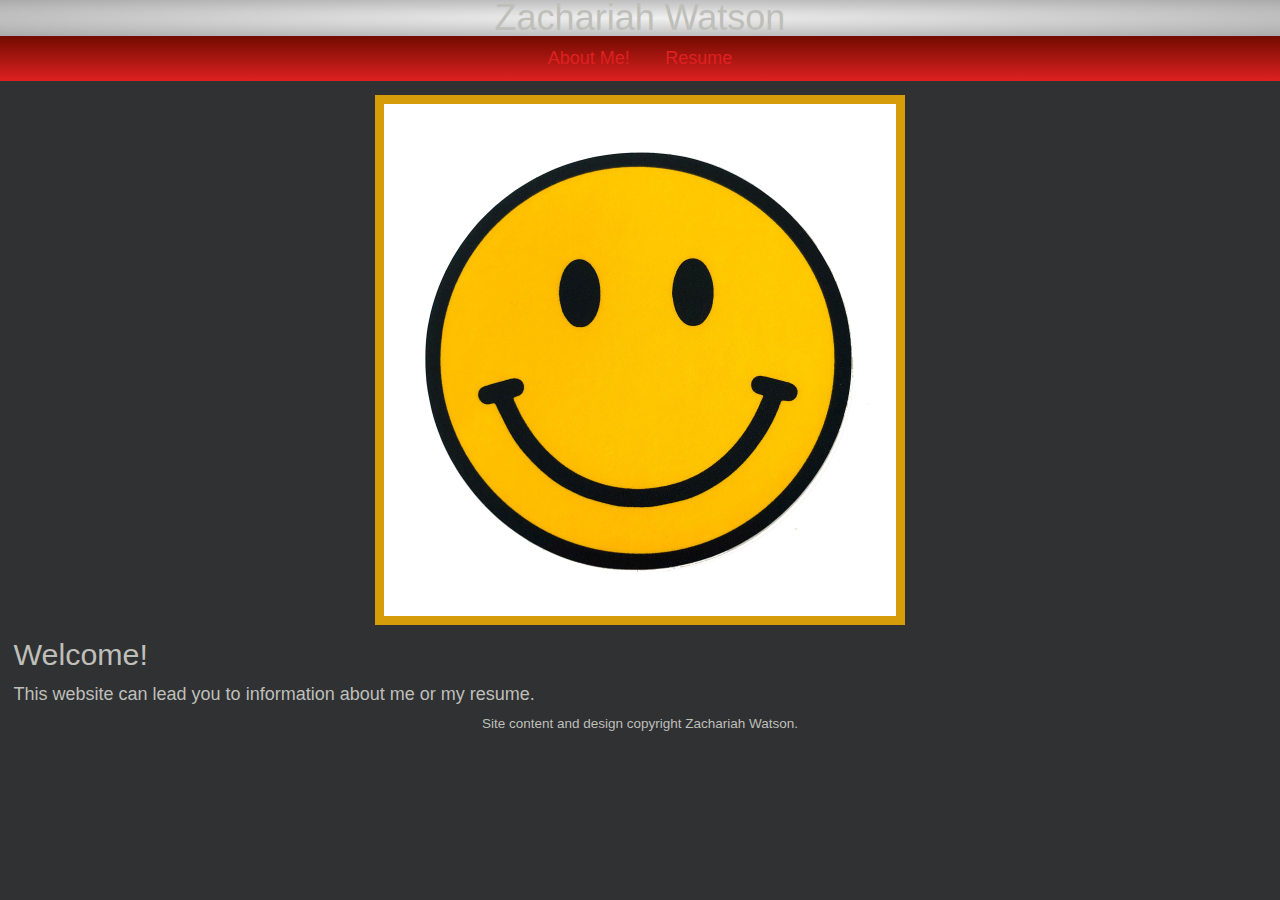
<file: index.html>
<!DOCTYPE html>
<html lang="en">
  <head>
    <meta charset="utf-8" />
    <link rel="stylesheet" href="screen.css"/>
  <meta name="viewport" content="width=device-width, initial-scale=1.0"/>
    <title>Zachariah Watson</title>
  </head>
  <body>
    <header id="header">
      <h1>Zachariah Watson</h1>
    </header>
    <nav>
      <ul class="navs">
        <li><a href="../about/">About Me!</a></li>
        <li><a href="../resume/">Resume</a></li>
      </ul>
    </nav>
    <main id="content">
      <img id="face" src="../imgs/face.jpg" alt="Picture couldn't load"/>
      <h2>Welcome!</h2>
      <p>This website can lead you to information about me or my resume.</p>
    </main>
    <footer id="footer">
      <p>Site content and design copyright Zachariah Watson.</p>
    </footer>
  </body>
</html>
</file>
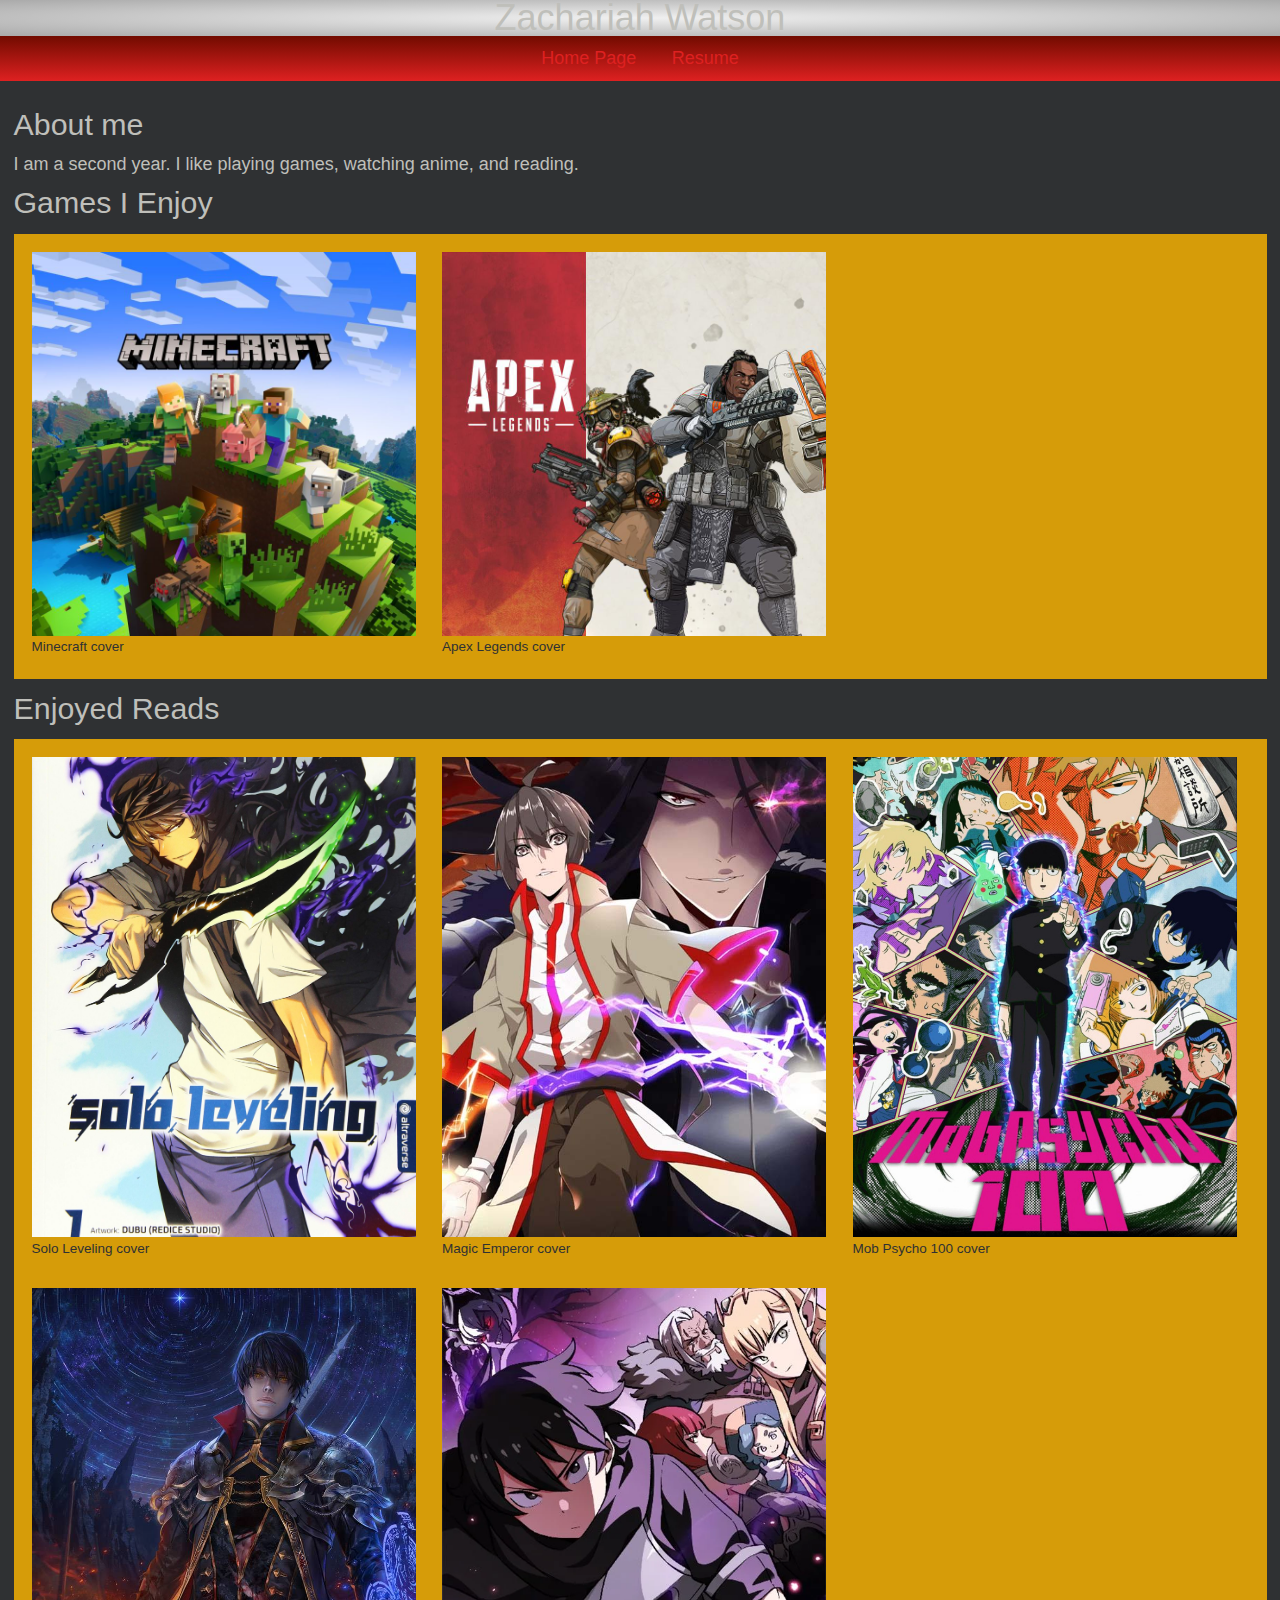
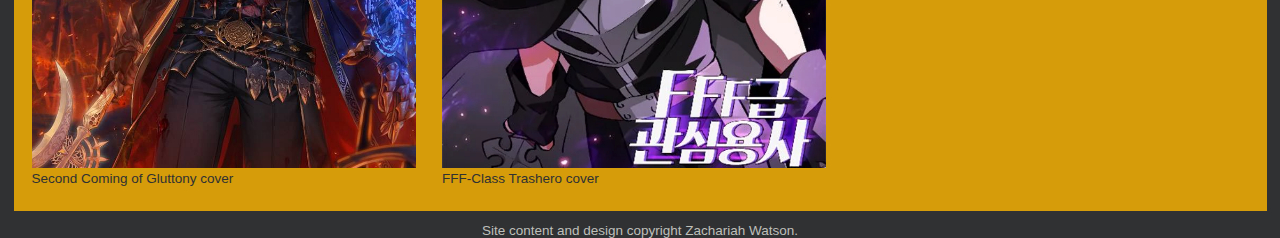
<file: about/index.html>
<!DOCTYPE html>
<html lang="en">
  <head>
    <meta charset="utf-8"/>
    <link rel="stylesheet" href="../screen.css"/>
    <meta name="viewport" content="width=device-width, initial-scale=1.0">
    <title>About Me: Zachariah Watson</title>
  </head>

  <body>
    <header id="header">
      <h1>Zachariah Watson</h1>
    </header>
    <nav>
      <ul class="navs">
        <li><a href="../">Home Page</a></li>
        <li><a href="../resume/">Resume</a></li>
      </ul>
    </nav>
    <main id="content">
        <h2>About me</h2>
        <p>
          I am a second year. I like playing games, watching anime, and reading.
        </p>
      <section>
        <h3>Games I Enjoy</h3>
        <ul class="figures">
          <li>
            <figure>
              <img src="../imgs/minecraft.jpg" alt="Picture couldn't load">
              <figcaption>Minecraft cover</figcaption>
            </figure>
          </li>
          <li>
            <figure>
              <img src="../imgs/apex.jpg" alt="Picture couldn't load">
              <figcaption>Apex Legends cover</figcaption>
            </figure>
          </li>
        </ul>
      </section>
      <section>
        <h4>Enjoyed Reads</h4>
        <ul class="figures">
          <li>
            <figure>
              <img src="../imgs/sololeveling.jpg" alt="Picture couldn't load">
              <figcaption>Solo Leveling cover</figcaption>
            </figure>
          </li>
          <li>
            <figure>
              <img src="../imgs/steward.jpeg" alt="Picture couldn't load">
              <figcaption>Magic Emperor cover</figcaption>
            </figure>
          </li>
          <li>
            <figure>
              <img src="../imgs/mob.jpg" alt="Picture couldn't load">
              <figcaption>Mob Psycho 100 cover</figcaption>
            </figure>
          </li>
          <li>
            <figure>
              <img src="../imgs/scog.jpg" alt="Picture couldn't load">
              <figcaption>Second Coming of Gluttony cover</figcaption>
            </figure>
          </li>
          <li>
            <figure>
              <img src="../imgs/fff.png" alt="Picture couldn't load">
              <figcaption>FFF-Class Trashero cover</figcaption>
            </figure>
          </li>
        </ul>
      </section>
    </main>
    <footer id="footer">
      <p>Site content and design copyright Zachariah Watson.</p>
    </footer>
  </body>
</html>
</file>
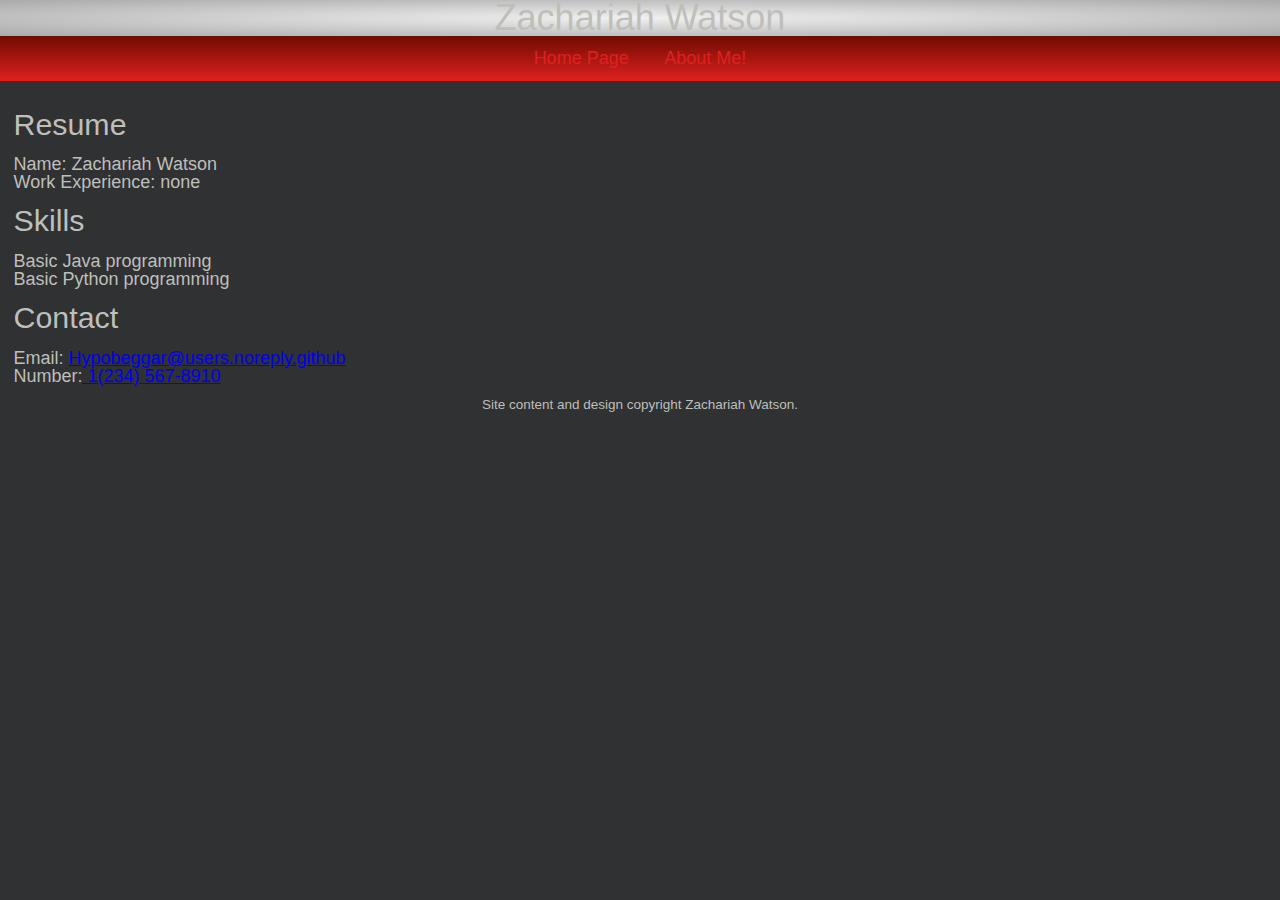
<file: resume/index.html>
<!DOCTYPE html>
<html lang="en">
  <head>
    <meta charset="utf-8" />
    <link rel="stylesheet" href="../screen.css"/>
    <meta name="viewport" content="width=device-width, initial-scale=1.0">
    <title>Resume: Zachariah Watson</title>
  </head>

  <body>
    <header id="header">
    <h1>Zachariah Watson</h1>
    </header>
    <nav>
      <ul class="navs">
        <li><a href="../">Home Page</a></li>
        <li><a href="../about/">About Me!</a></li>
      </ul>
    </nav>
    <main id="content">
      <h2>Resume</h2>
      <ul>
        <li>Name: Zachariah Watson</li>
        <li>Work Experience: none</li>
      </ul>
      <h2>Skills</h2>
      <ul>
        <li>Basic Java programming</li>
        <li>Basic Python programming</li>
      </ul>
      <h3>Contact</h3>
      <ul>
        <li>Email: <a href="mailto:Hypobeggar@users.noreply.github">Hypobeggar@users.noreply.github</a></li>
        <li>Number:<a href="tel:+1-234-567-8910"> 1(234) 567-8910</a></li>
      </ul>
    </main>
    <footer id="footer">
      <p>Site content and design copyright Zachariah Watson.</p>
    </footer>
  </body>
</html>
</file>
<file: screen.css>
/* http://meyerweb.com/eric/tools/css/reset/
   v2.0 | 20110126
   License: none (public domain)
*/
/* stylelint-disable */
/* Keep reset CSS to one minified line */
a,abbr,acronym,address,applet,article,aside,audio,b,big,blockquote,body,canvas,caption,center,cite,code,dd,del,details,dfn,div,dl,dt,em,embed,fieldset,figcaption,figure,footer,form,h1,h2,h3,h4,h5,h6,header,hgroup,html,i,iframe,img,ins,kbd,label,legend,li,mark,menu,nav,object,ol,output,p,pre,q,ruby,s,samp,section,small,span,strike,strong,sub,summary,sup,table,tbody,td,tfoot,th,thead,time,tr,tt,u,ul,var,video{margin:0;padding:0;border:0;font:inherit;vertical-align:baseline}article,aside,details,figcaption,figure,footer,header,hgroup,main,menu,nav,section{display:block}body{line-height:1}ol,ul{list-style:none}blockquote,q{quotes:none}blockquote:after,blockquote:before,q:after,q:before{content:'';content:none}table{border-collapse:collapse;border-spacing:0}
/* stylelint-enable */


/* https://www.modularscale.com/?1.125&em&1.5*/
html {
  font-family: helvetica, sans-serif;
  font-size: 1.125em; /* 18/16= 1.125 */
  line-height: 1.6875em; /* 27/ 16 = 1.6875*/
  background-color: #2f3133;
  color: #bfbfba;
}

.figures,
#face {
  padding: 1em; /* 16/16= 1 */
  display: grid;
  grid-template-columns: 100%;
  grid-row-gap: 2vw;
  justify-content: flex-start;
  background-color: #d69c09;
}
figcaption {
  color: #2f3133;
  font-size: 0.75em; /* 12/16 = 0.75*/
  padding-bottom: 0.5em; /* 8/16= 0.5 */
  padding-top: 0.333em; /* 5.328 /16= 0.333 */
}
img,
.figures img,
.figures figcaption {
  max-width: 100%;
}

#face {
  display: block;
  margin-left: auto;
  margin-right: auto;
  padding: 0.5em; /* 8/16 = 0.5*/
  max-width: 40vw;
}

#content {
  padding: 0.75em; /* 12/16 = 0.75*/
}

.navs {
  display: flex;
  flex-flow: row wrap;
  font-size: 1em; /*16/16 = 1*/
  justify-content: center;
  background-color: #a61919;
  padding: 0.75em; /* 12/16 */
  grid-gap: 0.5em; /* 6 / 16*/
  background: linear-gradient(#720B00, #de2121);
  color: #de2121;

}
/* LINKS*/
.navs a {
  text-decoration: none;
}
.navs a:link,
.navs a:visited,
.navs a:hover,
.navs a:active {
  color: inherit;
  padding: 0.74em; /* To fix padding being larger than background padding in navigation bar*/
}
.navs a:hover {
  background-color: #8a1313;
}


/**/

footer {
  text-align: center;
  font-size: 0.75em; /* 12/16 */
}

header {
  display: grid;
  text-align: center;
  font-size: 2em; /**/
  background: radial-gradient(#F0F0F0, #AAA);
}
h2,
h3,
h4 {
  font-size: 1.6875em; /* 27/ 16 = 1.6875*/
  padding-top: 0.5em; /* 8/16 = 0.5*/
  padding-bottom: 0.5em; /* 8/16 = 0.5*/
}



@media screen and (min-width: 23.125em) { /* 370/16 = 23.125*/
  .figures {
    grid-template-columns: 40% 40%;
    grid-column-gap: 10vw;
  }
  .figures img,
  .figures figcaption {
    display: grid;
    min-width: 40vw;
    width: 40vw;
    grid-gap: 10vw;
    max-height: 50vw;
    object-fit: cover;
  }
}
@media screen and (min-width: 46.875em) { /* 750/16 = 46.875*/
  .figures {
    grid-template-columns: 29% 29% 29%;
    grid-column-gap: 4.5vw;
  }
  .figures img,
  .figures figcaption {
    display: grid;
    min-width: 30vw;
    width: 30vw;
    max-height: 37.5vw; /* 30 * 1.25*/
    object-fit: cover;
  }
}
</file>
